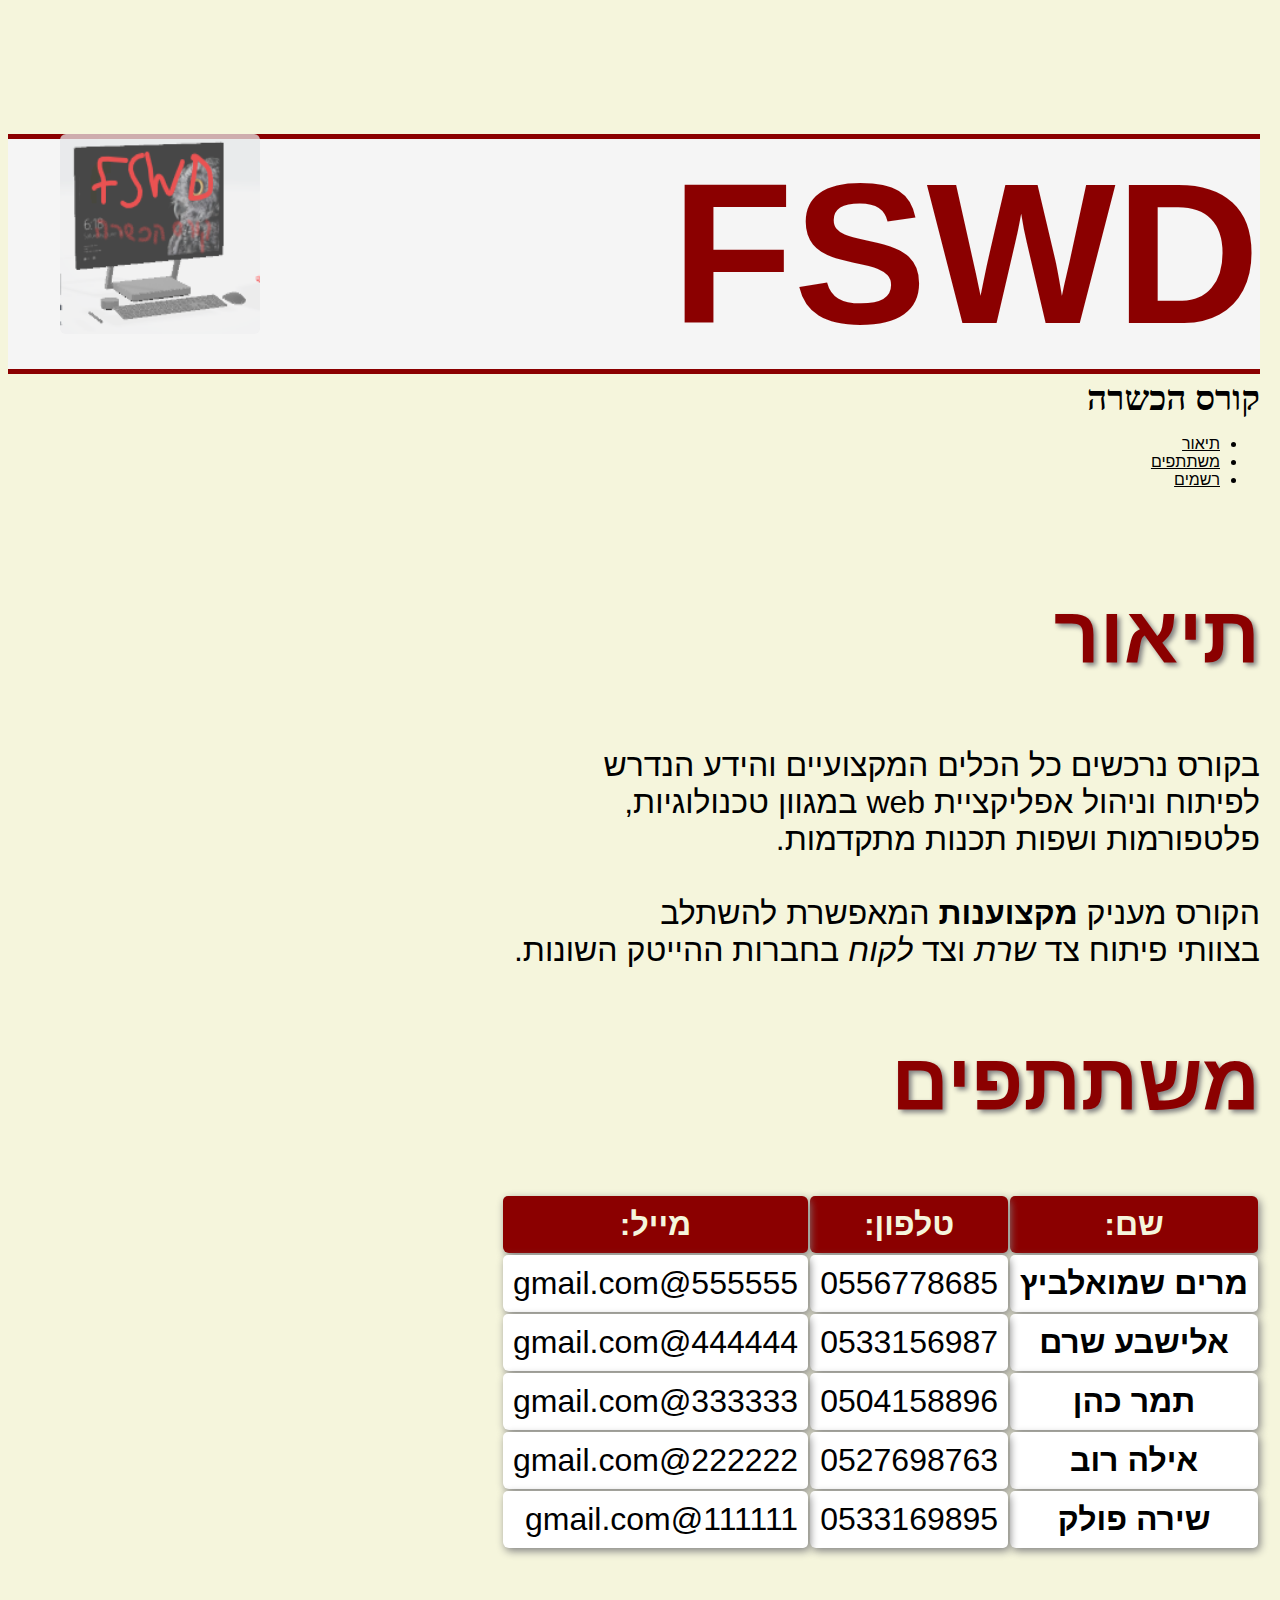
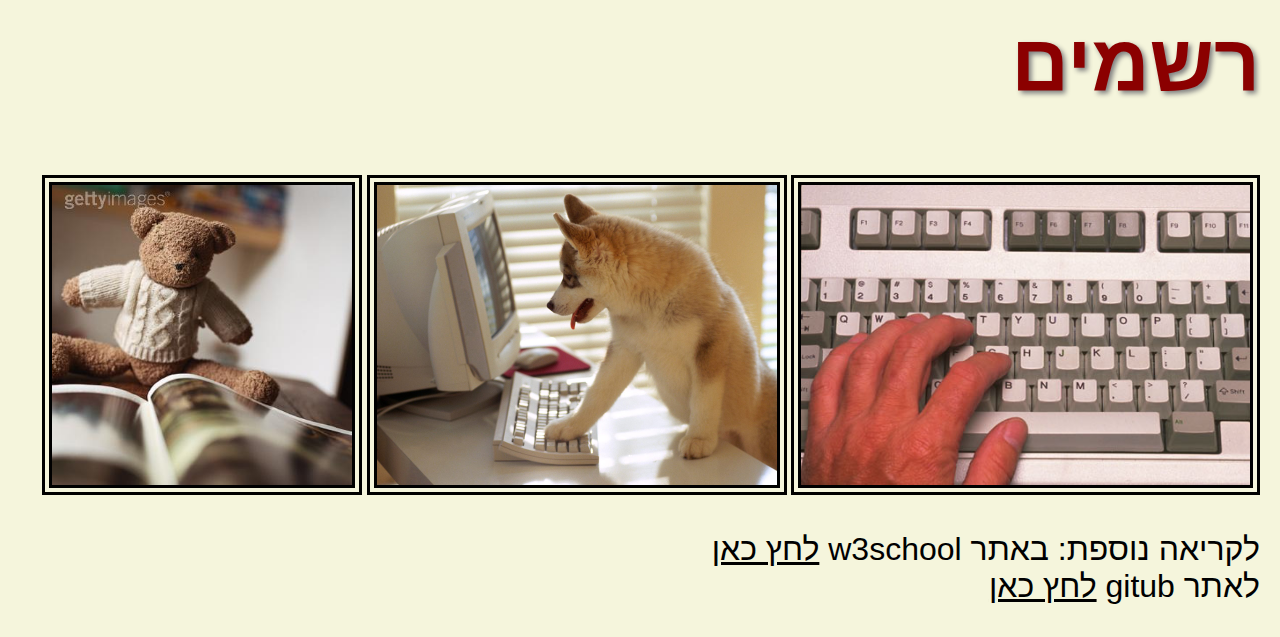
<file: exc1/index.html>
﻿<!DOCTYPE html>

<html lang="he" dir="rtl" xmlns="http://www.w3.org/1999/xhtml">
<head>
    <meta charset="utf-8" />
    <title>FSWD | קורס הכשרה</title>
    <style>
        body {
            Background-color:beige;
            font-family:Arial;
            margin-right: 20px;
            color:black;
        }
        h1 {
            font-size: 200px;
            margin-bottom: 0px;
            color: darkred;
            border-top: 5px solid darkred;
            border-bottom: 5px solid darkred;
            background-color: whitesmoke;
            transition-duration: 0.5s;
        }
            h1:hover {
                transition-duration: 0.5s;
                background-color: darkred;
                color:white;
                border-top: 5px solid white;
                border-bottom: 5px solid white;
            }
        h3 {
            margin-top: 5px;
            color: black;
            font-size: 35px;
            margin-bottom: 0px;
            font-family:'BN Amnesia';
            font-weight:bold;
            
        }
        #discription {
            margin-top:100px;
        }
        #logo{
            position:fixed;
            margin-right:1000px;
            opacity:0.75;
            border:none;
            height:200px;
            border-radius: 3%;
        }
        img{
            border:10px black double ;
            height:300px;
        }
        h2{
            color:darkred;
            font-size:80px;
            text-shadow: grey 3px 3px 5px;
        }

        p {
            font-size:2em;
        }
        th,td {
            border-top-color: white;
            margin: 5px;
            background-color: white;
            border-radius: 5px 6px;
            padding:10px;
            box-shadow:gray 2px 3px 8px;
        }
        table{
            font-size:2em;
        }
        a{
            color:black;
        }
        a:active{
            color:darkred;
        }
        thead th {
            background-color: darkred;
            color: beige;
            border-radius: 5px 6px;
            padding: 10px;
        }
    </style>
</head>
 <body>
    <img src="image/logo.png" alt="לוגו" id="logo" width="200"/>
     <h1>FSWD</h1>
     <h3>קורס הכשרה</h3>
    <ul>
        <li><a href="#discription">תיאור</a></li>
        <li><a href="#participates">משתתפים</a></li>
        <li><a href="#image">רשמים</a></li>
    </ul>
    <h2 id="discription">תיאור</h2>
    <p>בקורס נרכשים כל הכלים המקצועיים והידע הנדרש<br />
         לפיתוח וניהול אפליקציית web במגוון טכנולוגיות,<br>
          פלטפורמות ושפות תכנות מתקדמות.<br><br>
           הקורס מעניק <strong>מקצוענות</strong> המאפשרת להשתלב <br>
           בצוותי פיתוח צד   <em> שרת </em> וצד  <em> לקוח</em>
            בחברות ההייטק השונות.</p>
    <h2 id="participates">משתתפים</h2>
    <table id="table">
        <thead>
            <tr>
                <th>שם:</th>
                <th>טלפון:</th>
                <th>מייל:</th>
            </tr>
        </thead>
        <tbody>
            <tr>
                <th>מרים שמואלביץ</th>
                <td>0556778685</td>
                <td>555555@gmail.com</td>
            </tr>
            <tr>
                <th>אלישבע שרם</th>
                <td>0533156987</td>
                <td>444444@gmail.com</td>
            </tr>
            <tr>
                <th>תמר כהן</th>
                <td>0504158896</td>
                <td>333333@gmail.com</td>
            </tr>
            <tr>
                <th>אילה רוב</th>
                <td>0527698763</td>
                <td>222222@gmail.com</td>
            </tr>
            <tr>
                <th>שירה פולק</th>
                <td>0533169895</td>
                <td>111111@gmail.com</td>
            </tr>
        </tbody>
    </table>
    <h2 id="image">רשמים</h2>
    <div>
        <img src="image/typing.JPG" alt="מקלדת" height="350" />
        <img src="image/dog.jpg" alt="כלב על המחשב" height="350" />
        <img src="image/book.jpg" alt="דובי וספר" height="350" />
    </div>
    <div>
        <p>לקריאה נוספת: באתר w3school <a href="https://www.w3schools.com/html/default.asp" target="_blank">לחץ כאן</a><br />
        לאתר gitub <a href="https://github.com/" target="_blank">לחץ כאן</a></p>
    </div>
 </body>
</html>
</file>
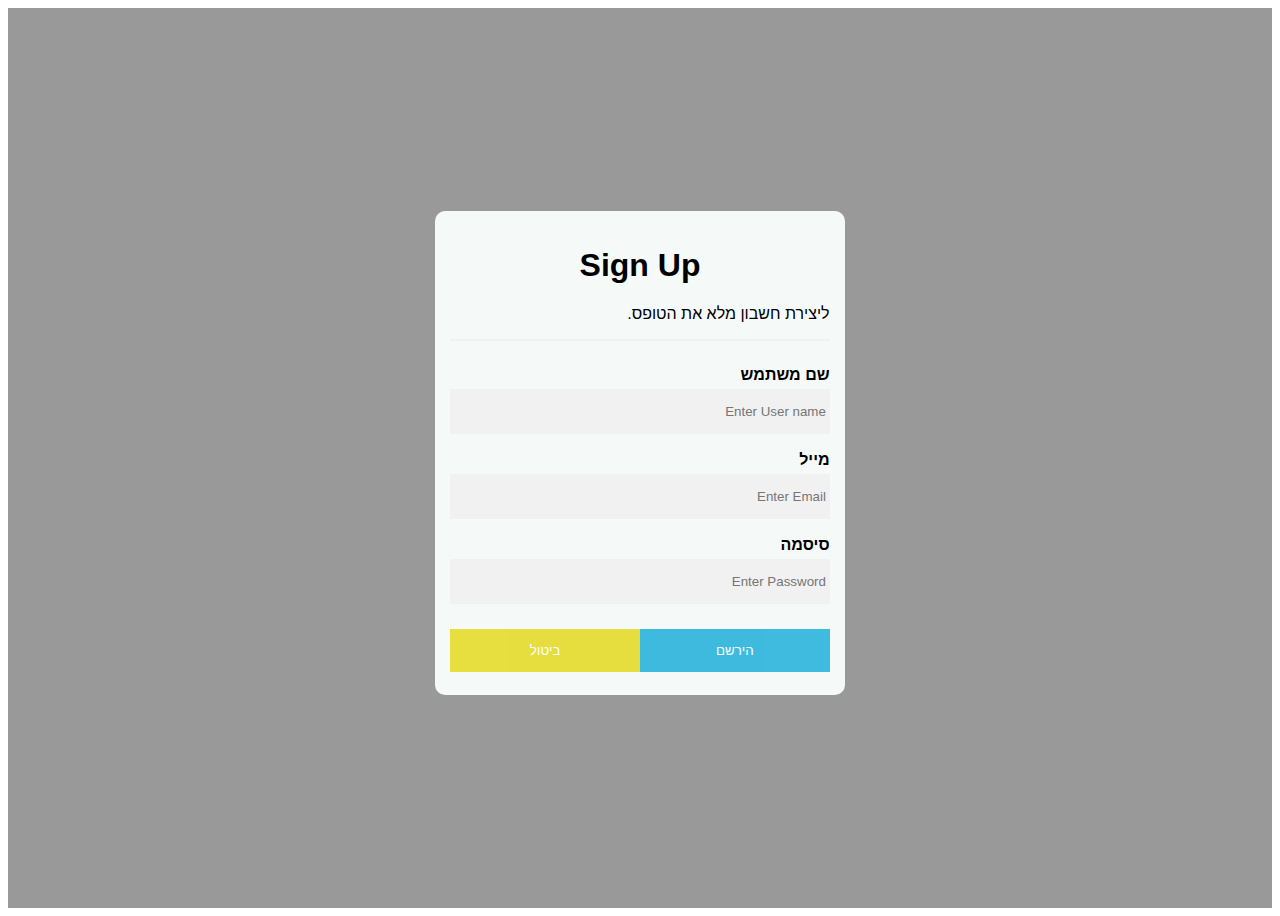
<file: mindGames/html/signUp.html>
<!DOCTYPE html>
<html lang="en" dir="rtl">
<head>
    <meta charset="UTF-8">
    <meta http-equiv="X-UA-Compatible" content="IE=edge">
    <meta name="viewport" content="width=device-width, initial-scale=1.0">
    <title>Mind games | sign up</title>
    <link rel="stylesheet" href="../css/form.css">
    <script src="../js/general.js"></script>
</head>
<body>
    <div id="signUp">
        <form action="" onsubmit="return false">
            <h1>Sign Up</h1>
            <p>ליצירת חשבון מלא את הטופס.</p>
            <hr>
            <label for="email"><b>שם משתמש</b></label>
            <input type="text" id="name" name="name" placeholder=" Enter User name">
            <div id='wrongName' class="warning"></div>
            <label for="email"><b>מייל</b></label>
            <input type="email" id="email" name="email" placeholder=" Enter Email">
            <div id='wrongEmail' class="warning"></div>
            <label for="email"><b>סיסמה</b></label>
            <input type="password" id="password" name='password' placeholder=" Enter Password">
            <div id='wrongPassword' class="warning"></div>
            <button id="signUpConfirm">הירשם</button>
            <button id="cancleSignUp" onclick="">ביטול</button>

        </form>
    </div>
    <script src="../js/signUp.js"></script>
</body>
</html>
</file>
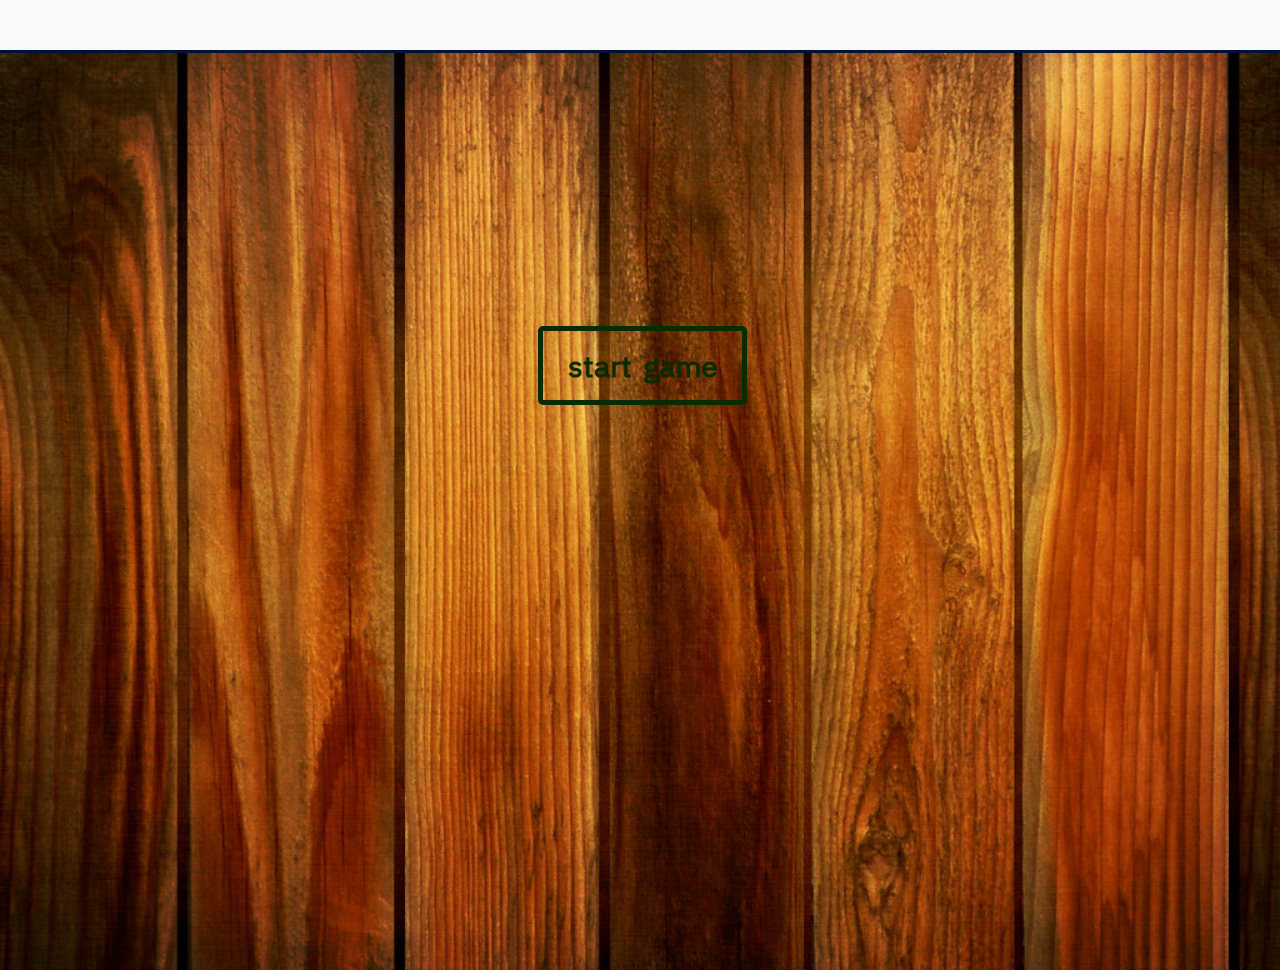
<file: mindGames/html/speedGame.html>
<!DOCTYPE html>
<html lang="en">
  <head>
    <meta charset="UTF-8" />
    <meta http-equiv="X-UA-Compatible" content="IE=edge" />
    <meta name="viewport" content="width=device-width, initial-scale=1.0" />
    <title>Mind games | fruit ninja</title>
    <link rel="stylesheet" href="../css/speedGame.css" />
    <link rel="stylesheet" href="../css/general.css" />
  </head>

  <body>
    <header  dir="rtl">
      <div id="userMode">
        <p><span id="nameDisplay"></span> <span id="xpDisplay"></span> xp</p>
        <a href="./index.html"></a><button id = "home">בית</button></a>
        <button id="logout">log out</button>
      </div>
      <div id="guestMode"></div>
    </div>
    </header>
    <div id="container">
      <button id="next">start game</button
      ><span id="countdown"></span>
    </div>
  </body>
  <script src="../js/general.js"></script>
  <script src="../js/speedGame.js"></script>
</html>
</file>
<file: mindGames/css/form.css>
input {
  width: 100%;
  padding: 15px 0px;
  margin: 5px 0px 22px 0;
  display: inline-block;
  border: none;
  background: #f1f1f1;
}
input[type="text"]:focus,
input[type="password"]:focus,
input[type="email"]:focus {
  outline: none;
  background-color: #ddd;
}
#signUp {
  display: flex;
  justify-content: center;
  align-items: center;
  box-sizing: border-box;
  background-color: rgba(0,0,0,0.4);
  height: 100vh;
  padding-bottom: 10px;
}
Form {
  border-radius: 10px;
  width: 30%;
  background-color: #f5faf9;
  padding: 15px;
  font-family: sans-serif;
}
#signUp h1,#login h1{
  font-size: 2em;
  font-weight: bold;
  text-align: center;
}
hr {
  border: 1px solid #f1f1f1;
  margin-bottom: 25px;
}
form button{
  width: 50%;
  float: right;
  padding: 14px 20px;
  margin: 8px 0;
  border: none;
  opacity: 0.8;
  color: white;
}
#signUpConfirm:hover,
#cancleSignUp:hover,
#cancleLogin:hover,
#loginConfirm:hover{
  opacity: 1;
}

#cancleSignUp, #cancleLogin{
  background-color: #e2d810;
}
#signUpConfirm, #loginConfirm{
  background-color: #12abd9;
}
.warning {
  color: #c20e08;
  margin-bottom: 10px;
  margin-top: -15px;
  font-size: smaller;
}
form a{
  height: 44px;
  width:50%;
}
#login{
  position: fixed; /* Stay in place */
  z-index: 1; /* Sit on top */
  left: 0;
  top: 0;
  width: 100%; /* Full width */
  height: 100%; /* Full height */
  overflow: auto; /* Enable scroll if needed */
  background-color: rgba(0,0,0,0.4); /* Black w/ opacity */
}
#login form{
  margin: 5% auto 5% auto;
  padding-bottom: 66px;
}
#avatar{
  width: 40%;
  border-radius: 50%;
}
#avatarConteiner{
  display:flex;
  width:100%;
  align-content: center;
  justify-content: center;
}
</file>
<file: mindGames/css/speedGame.css>
#container {
  position: absolute;
  background-image: url("../image/speed/background.jpg");
  background-repeat: no-repeat;
  background-size: 100% 100%;
  z-index: 0;
  cursor: url(../image/speed/knifeTry.cur) 0 -3, pointer;
  width: 100vw;
  height: 100vh;
  overflow: hidden;
  padding-top: 70px;
}
body {
  overflow: hidden;
  font-family: 'speed', 'basis';
}
.fruit {
  width: 100px;
  height: 100px;
  position: absolute;
  z-index: 3;
  padding-top: 10px;
  cursor: url(../image/speed/knifeTry.cur) 0 -3, pointer;
}

.halfFruit {
  width: 90px;
  height: 90px;
  position: absolute;
  z-index: 2;
  cursor: url(../image/speed/knifeTry.cur), pointer;
}

.spot {
  z-index: 1;
  width: 90px;
  height: 100px;
  position: absolute;
  opacity: 1;
  cursor: url(../image/speed/knifeTry.cur), pointer;
}

.spotHide {
  z-index: 1;
  width: 100px;
  height: 100px;
  position: absolute;
  transition: 5s;
  opacity: 0;
}

.bomb {
  z-index: 3;
  width: 80px;
  height: 80px;
  position: absolute;
  cursor: url(../image/speed/knifeTry.cur) 0 -3, pointer;
}
.boom {
  width: 200px;
  height: 200px;
  transform: rotate(0deg);
  position: absolute;
}
.x {
  width: 70px;
  z-index: 2;
}
img {
  -webkit-user-drag: none;
  -khtml-user-drag: none;
  -moz-user-drag: none;
  -o-user-drag: none;
  user-drag: none;
  -khtml-user-select: none;
  -o-user-select: none;
  -moz-user-select: none;
  -webkit-user-select: none;
  user-select: none;
}
#countdown {
  font-size: 90px;
  color: wheat;
  position: absolute;
  right: 0;
  padding-right: 30px;
}
#next {
  padding: 15px 25px;
  font-size: 30px;
  border-radius: 5px;
  border: 5px solid rgb(10, 43, 2);
  background-color: transparent;
  color: rgb(10, 43, 2);
  margin-left: 42%;
  margin-top: 20%;
  font-weight: bold;
  font-family: 'speed', 'basis';
}
#next:hover{
    background-color: #ddd;
}
</file>
<file: mindGames/css/general.css>
@font-face {
  font-family: 'basis';
  src: url(../font/basis.ttf) format('truetype');
}
@font-face {
  font-family: 'speed';
  src: url(../font/speed.otf) format('opentype');
}
@font-face {
  font-family: 'memory';
  src: url(../font//memory.ttf) format('truetype');
}
.hideElement {
  display: none;
}

.showElement {
  display: block;
}

header {
  width: 100%;
  background-color: #f9f9f9;
  height: 50px;
  position: fixed;
  border-bottom: rgb(1, 19, 53) solid 3px;
  z-index: 100;
}
#logo {
  width: 190px;
  float: left;
  padding-bottom: 15px;
}
body {
  margin: 0px;
}
#userMode p {
  position: absolute;
  left: 10px;
  font-family: sans-serif;
  font-size: 1.2em;
  font-weight: bold;
}
#startLogin,#startSignUp ,#logout, #home{
  padding: 8px 16px;
  background-color: #f1f4f9;
  color: #e2d810;
  border: 1px solid #e2d810;
  border-radius: 6px;
  margin:8px;
  font-size: 12px;
  font-weight: bold;
}
#startSignUp a{
  color: #e2d810;
  text-decoration: none;
}
#startLogin:hover ,#startSignUp:hover ,#logout:hover, #home:hover{
  background-color: #e2d810;
color: #f1f4f9;
}
#startSignUp a:hover{
color: #f1f4f9;

}

.messageBackground{
  display: flex;
  justify-content: center;
  align-items: center;
  background-color: rgba(0,0,0,0.5);
  height: 100vh;
  width: 100%;
  position: fixed; 
  z-index: 100;
  left: 0;
  top: 0;
}
.messageForeground{
  background-color: white;
  width:40%;
  height: 50%;
  display: flex;
  justify-content: center;
  align-items: center;
  border-radius: 25px;
  font-size: 1.8em;
  padding: 5px;
  direction: rtl;
}
</file>
